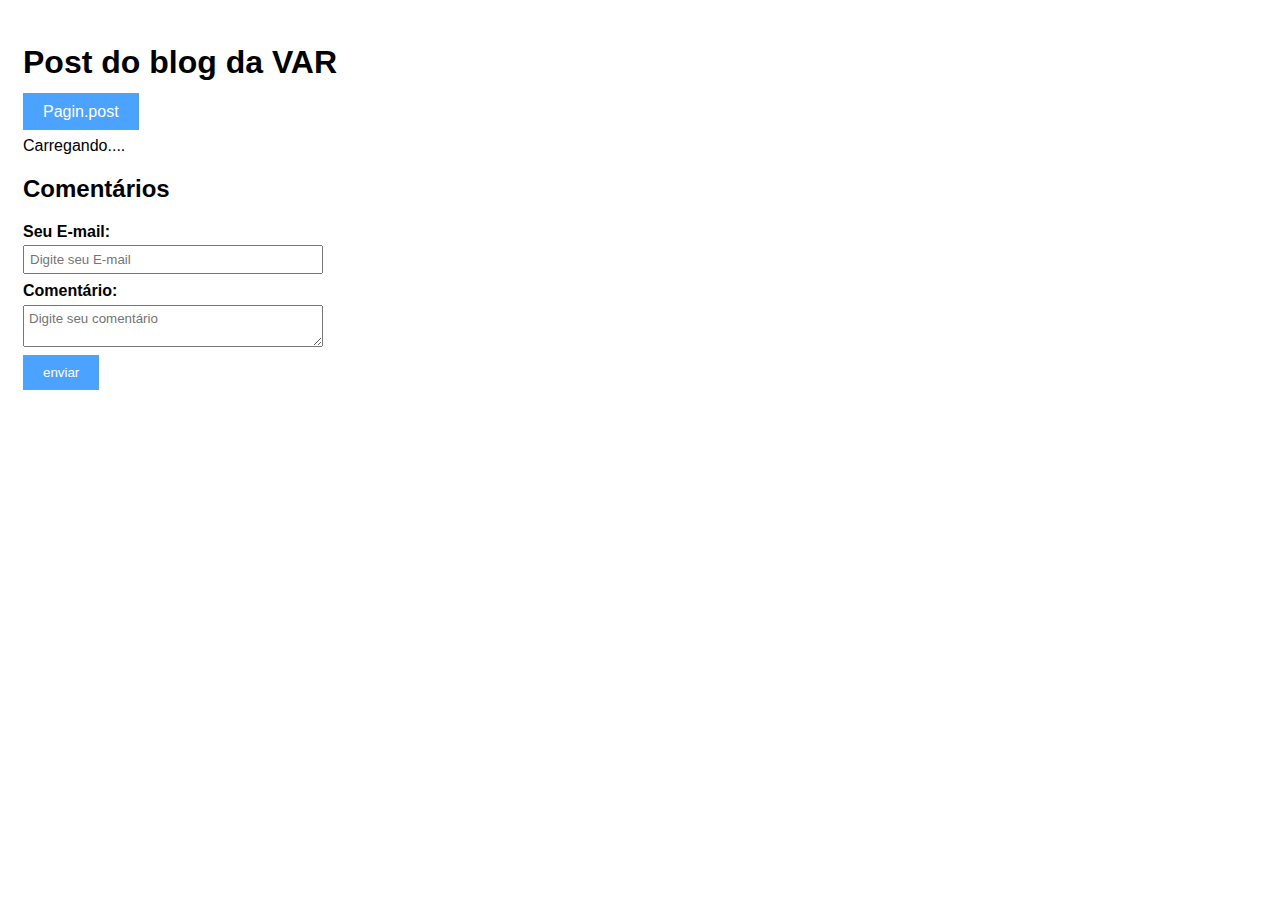
<file: index.html>
<!DOCTYPE html>
<html lang="pt-br">
<head>
    <meta charset="UTF-8">
    <meta name="viewport" content="width=device-width, initial-scale=1.0">
    <link rel="stylesheet" href="./css/estilo.css">
    <title>Blog da VAR</title>
</head>
<body>
    <h1>Post do blog da VAR</h1>
    <a href="./post.html">Pagin.post</a>
    <p id="loading">Carregando....</p>
    <div id="posts-container"></div>
    <h2>Comentários</h2>
<form id="comentario-form">
    <div>
        <label for="email">Seu E-mail:</label>
        <input type="email" name="email" placeholder="Digite seu E-mail" required>
    </div>
    <div>
        <label for="comentario">Comentário:</label>
        <textarea name="tcomentario" id="tcomentario" placeholder="Digite seu comentário" required></textarea>
    </div>
    <input type="submit" value="enviar">
</form>
<div id="comentarios-container"></div>
    <script src="./js/index.js"></script>
</body>
</html>
</file>
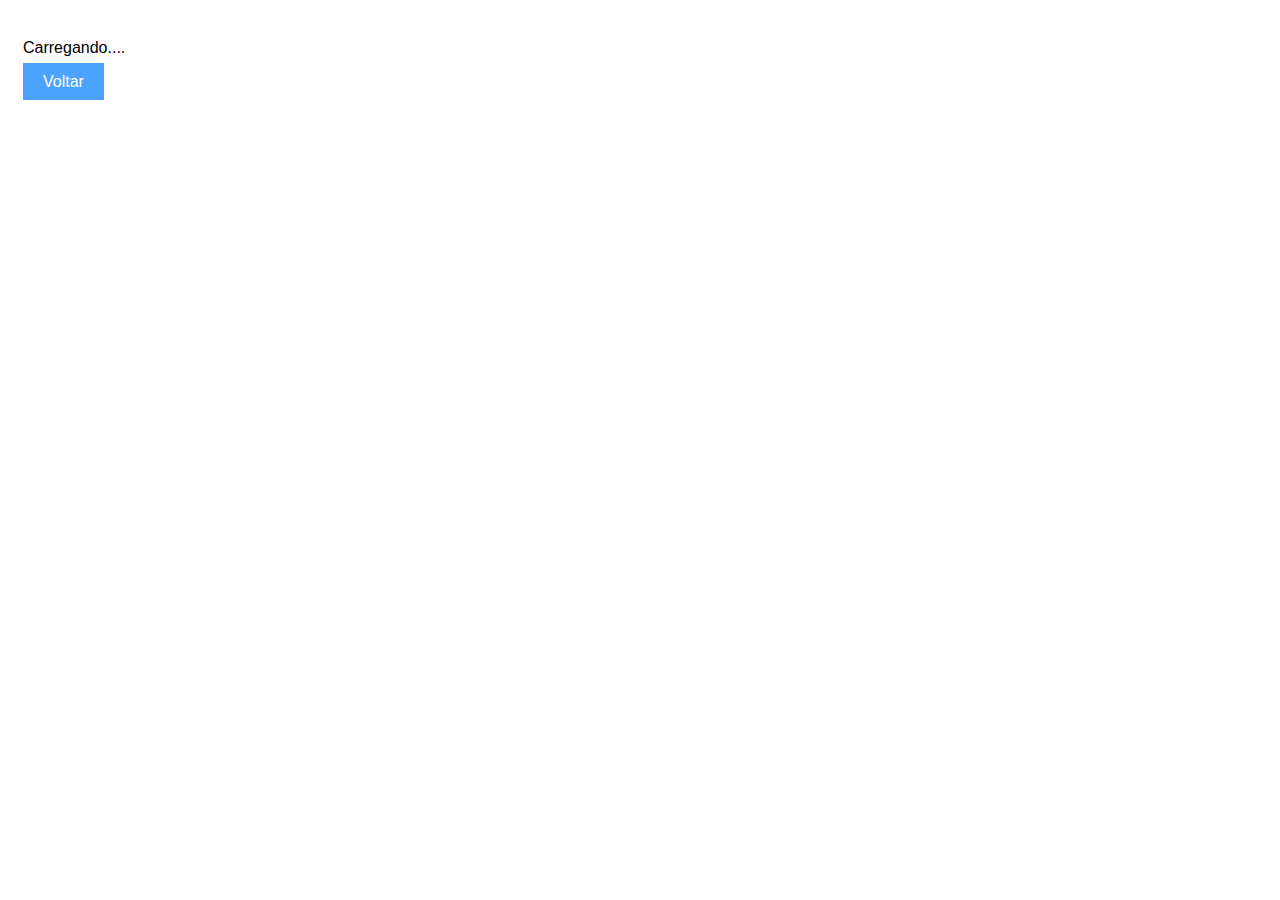
<file: post.html>
<!DOCTYPE html>
<html lang="en">
<head>
    <meta charset="UTF-8">
    <meta name="viewport" content="width=device-width, initial-scale=1.0">
    <link rel="stylesheet" href="./css/estilo.css">
    <title>Detalhes</title>
</head>
<body>
    <p id="loading">Carregando....</p>
    <a href="./index.html">Voltar</a>
    <div id="posts-container"></div>
    <div id="comentarios-container"></div>
    <script src="./js/index.js"></script>
</body>
</html>
</file>
<file: css/estilo.css>
* {
    font-family: Arial, Helvetica, sans-serif;
}

body {
    padding: 15px;
}

.hide {
    display: none;
}

a, input[type="submit"] {
    background-color: #007bff;
    color: white;
    padding: 10px 20px;
    border: 5px;
    text-decoration: none;
    opacity: 0.7;
    border: none;
    cursor: pointer;
}

a:hover, input[type="submit"]:hover {
    opacity: 1;
}

form {
    width: 300px;
}

form div {
    display: flex;
    flex-direction: column;
    margin-bottom: 0.5em;
}

form label {
    font-weight: bold;
    margin-bottom: 0.3em;
}

form input, form textarea {
    padding: 5px;
}
</file>
